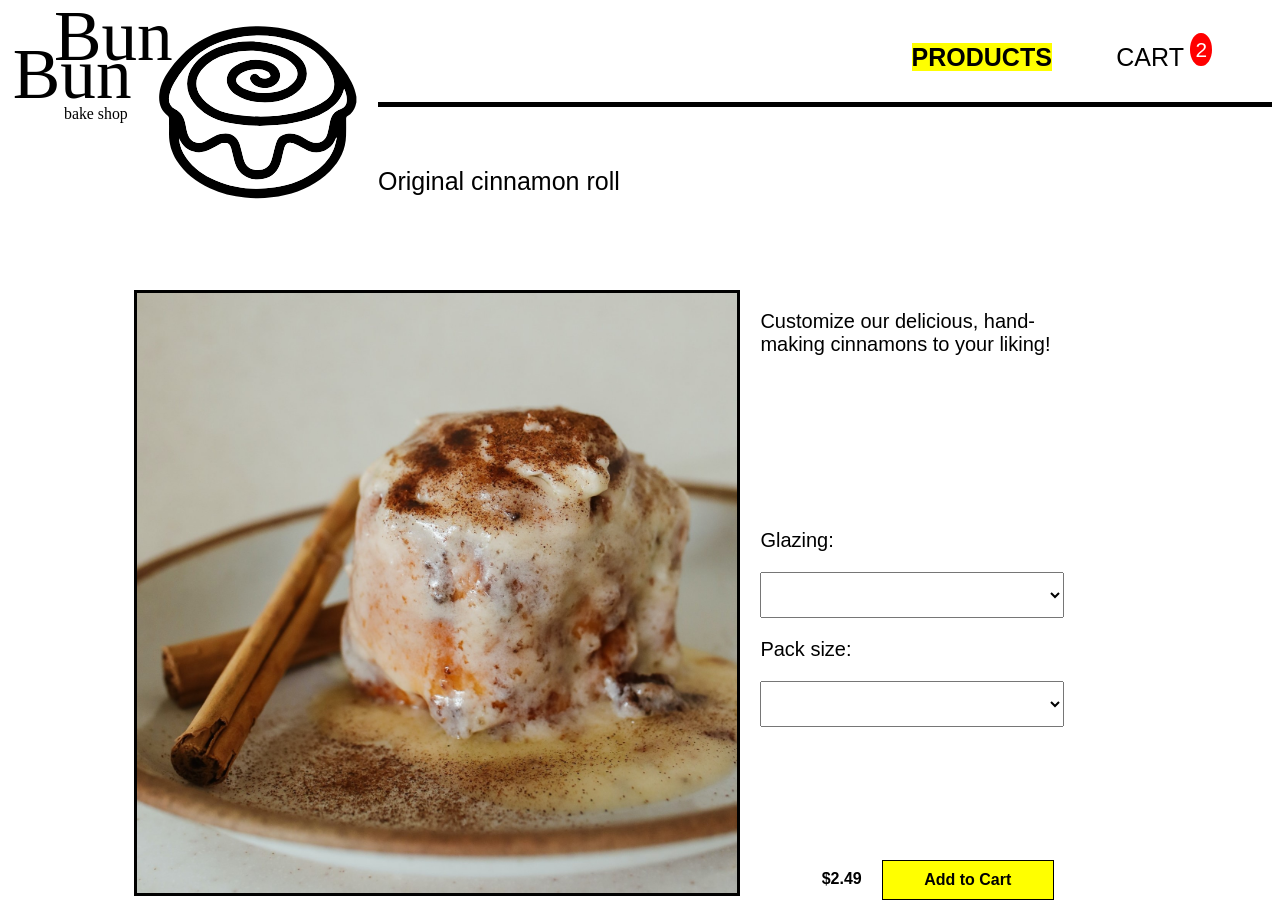
<file: hw4/product.html>
<!DOCTYPE html>
<html>
<head>
	<meta charset="utf-8">
	<meta name="viewport" content="width=device-width, initial-scale=1">
	<title>Product Detail</title>
	<link rel="stylesheet" href="css/style.css" type="text/css" />
	<link rel="stylesheet" href="css/product.css" type="text/css" />
</head>
<body>
	<div class="nav-wrapper">
		<a href="index.html"><img alt="bun bun bake shop logo" src="images/logo/logo-01.svg"></a>
		<div class="navbar">
			<div class="nav-row">
				<a href="#"><span class="highlight">Products</span></a>
				<div class="nav-cart">
					<a href="cart.html">
						Cart
						<span id="cart-badge">2</span>
					</a>
				</div>
			</div>
			<div id="banner">Original cinnamon roll</div>
		</div>
	</div>

	<div class="product-wrapper container">
		<div id="img-container">
			<img class="product-image" src="images/products/original-cinnamon-roll.jpg">
		</div>
		<div id="customize">
			<div id="message">
				<p>Customize our delicious, hand-making cinnamons to your liking!</p>
			</div>
			<div>
				<p>Glazing:</p>
				<select id="glazing-options" onchange="glazingChange(this)"></select>
				<p>Pack size:</p>
				<select id="pack-options" onchange="packChange(this)"></select>
			</div>
			<div id="add-cart">
				<span>$2.49</span>
				<a>
					<span class="highlight" onclick="printCart();">Add to Cart</span>
				</a>
			</div>
		</div>
	</div>
	<script type="text/javascript" src="js/rollsData.js"></script>
	<script type="text/javascript" src="js/price.js"></script>
</body>
</html>
</file>
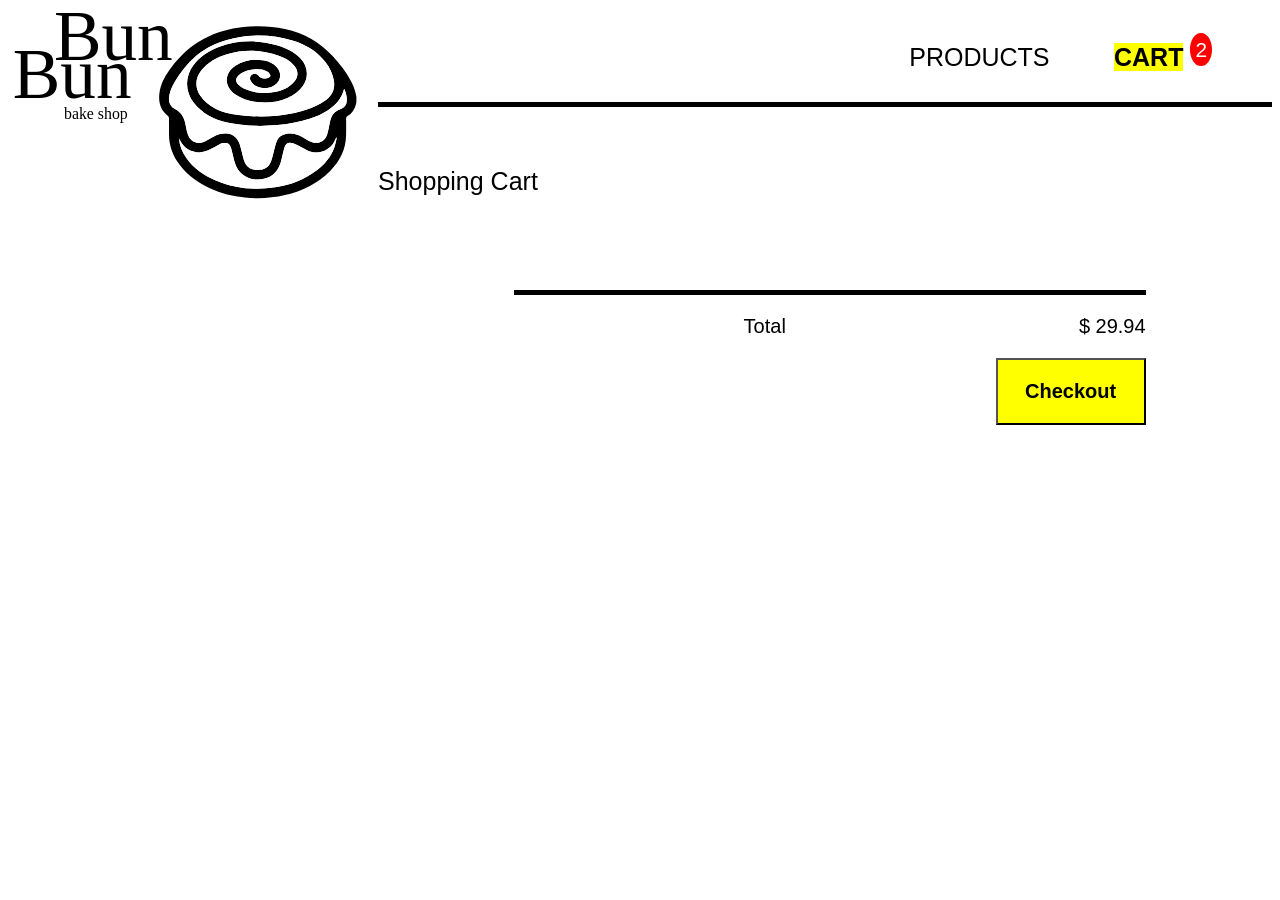
<file: hw5/cart.html>
<!DOCTYPE html>
<html>
<head>
	<meta charset="utf-8">
	<meta name="viewport" content="width=device-width, initial-scale=1">
	<title>Product Gallery</title>
	<link rel="stylesheet" href="css/style.css" type="text/css" />
	<link rel="stylesheet" href="css/cart.css" type="text/css" />
</head>
<body>
	<div class="nav-wrapper">
		<a href="index.html"><img alt="bun bun bake shop logo" src="images/logo/logo-01.svg"></a>
		<div class="navbar">
			<div class="nav-row">
				<a href="index.html">Products</a>
				<div class="nav-cart">
					<a href="#">
						<span class="highlight">Cart</span>
						<span id="cart-badge">2</span>
					</a>
				</div>
			</div>
			<div id="banner">Shopping Cart</div>
		</div>
	</div>

	<div class="container">
		<div class="cart-wrapper">
			<template class="cart-item-template">
				<div class="cart-item">
					<div>
						<img class="product-image" src="images/products/original-cinnamon-roll.jpg">
						<p class="remove">Remove</p>
					</div>
					<div class="item-detail">
						<p id="detail-name">Original Cinnamon Roll</p>
						<p id="detail-glaze">Glazing: Keep original</p>
						<p id="detail-size">Pack Size: 1</p>
					</div>
					<div class="item-price">
						<p>$ 2.49</p>
					</div>
				</div> <!-- END cart-item -->
			</template> <!-- END cart-item-template-->
			<!--<div class="cart-item">
				<div>
					<img class="product-image" src="images/products/double-chocolate-cinnamon-roll.jpg">
					<p class="remove">Remove</p>
				</div>
				<div class="item-detail">
					<p>Double Chocolate Cinnamon Roll</p>
					<p>Glazing: Sugar Milk</p>
					<p>Pack Size: 6</p>
				</div>
				<div class="item-price">
					<p>$ 27.45</p>
				</div>
			</div> -->
		</div>
		<div class="checkout-info">
			<div class="whitespace"></div>
			<div class="item-detail">
				<p>Total</p>
			</div>
			<div>
				<p class="total-price">$ 29.94</p>
				<button class="highlight">Checkout</button>
			</div>
		</div>
	</div>
</body>
</html>
</file>
<file: hw4/css/style.css>
body {
	font-family: Verdana, sans-serif;
}

a {
	text-decoration: none;
	color:  black;
}

p, select, button {
	font-size:  20px;
}

.highlight {
	background-color: yellow;
	font-weight: bold;
}

.container {
	padding-left:  10%;
	padding-right:  10%;
	padding-top:  80px;
	display: flex;
}

.navbar a {
	font-size:  25px;
	width:  100%;
	text-align: right;
	text-transform: uppercase;
}

div#banner {
	padding-top:  30px;
	font-size:  25px;
}

.product-image {
	border:  3px solid black;
}

.nav-wrapper {
	display:  flex;
	text-align: right;
}

.nav-wrapper img {
	flex:  0 0 auto;
	width: 350px;
	margin-right: 20px;
}

.navbar {
	display: flex;
	flex-direction: column;
	width:  100%;
}

.navbar a {
	margin: 30px;
}

.nav-row {
	padding: 30px;
	border-bottom:  5px solid black;
}

div#banner {
	text-align: left;
	margin-top: 30px;
}

.nav-cart {
	display: inline-block;
}

#cart-badge {
	background-color: red;
	color: white;
	border-radius: 50%;
	padding: 5px;
	vertical-align: super;
	font-size: smaller;
}
</file>
<file: hw4/css/product.css>
select {
	padding:  10px;
}

.product-wrapper img {
	width: 600px;
	margin-right: 20px;
}

#customize {
	display: flex;
	flex-direction: column;
	justify-content: space-between;
	flex-basis: 30%;
}

.product-wrapper select {
	width:  100%;
}

#add-cart {
	display: flex;
	justify-content: flex-end;
}

#add-cart span {
	font-weight:  bold;
	padding: 10px;
	text-align: center;
	cursor: pointer;
}

#add-cart span.highlight {
	border: 1px solid black;
	margin-left: 10px;
	margin-right: 10px;
	width: 150px;
	display: inline-block;
}
</file>
<file: hw5/css/style.css>
body {
	font-family: Verdana, sans-serif;
}

a {
	text-decoration: none;
	color:  black;
}

p, select, button {
	font-size:  20px;
}

.highlight {
	background-color: yellow;
	font-weight: bold;
}

.container {
	padding-left:  10%;
	padding-right:  10%;
	padding-top:  80px;
	display: flex;
}

.navbar a {
	font-size:  25px;
	width:  100%;
	text-align: right;
	text-transform: uppercase;
}

div#banner {
	padding-top:  30px;
	font-size:  25px;
}

.product-image {
	border:  3px solid black;
}

.nav-wrapper {
	display:  flex;
	text-align: right;
}

.nav-wrapper img {
	flex:  0 0 auto;
	width: 350px;
	margin-right: 20px;
}

.navbar {
	display: flex;
	flex-direction: column;
	width:  100%;
}

.navbar a {
	margin: 30px;
}

.nav-row {
	padding: 30px;
	border-bottom:  5px solid black;
}

div#banner {
	text-align: left;
	margin-top: 30px;
}

.nav-cart {
	display: inline-block;
}

#cart-badge {
	background-color: red;
	color: white;
	border-radius: 50%;
	padding: 5px;
	vertical-align: super;
	font-size: smaller;
}
</file>
<file: hw5/css/cart.css>
.container {
	flex-direction: column;
	padding-left: 40%;
}

.cart-wrapper {
	display: flex;
	flex-wrap: wrap;
}

.cart-item {
	flex-basis: 100%;
	display: flex;
	justify-content: space-between;
}

.item-detail {
	flex: 1 0 auto;
	margin-left: 30px;
}

#item-listing {
	border-bottom:  5px solid black;
	padding-bottom:  20px;
}

.cart-item img {
	width: 200px;
}

.item-price {
	padding-top: 50px;
}

p.remove {
	text-decoration: underline;
	font-weight:  bold;
	cursor: pointer;
}

.checkout-info {
	border-top: 5px solid black;
	display: flex;
	justify-content: space-between;
}

.whitespace {
	flex-basis: 200px;
}

.total-price {
	text-align: right;
}

.checkout-info button {
	float:  right;
	width:  150px;
	padding: 20px;
	cursor: pointer;
}
</file>
